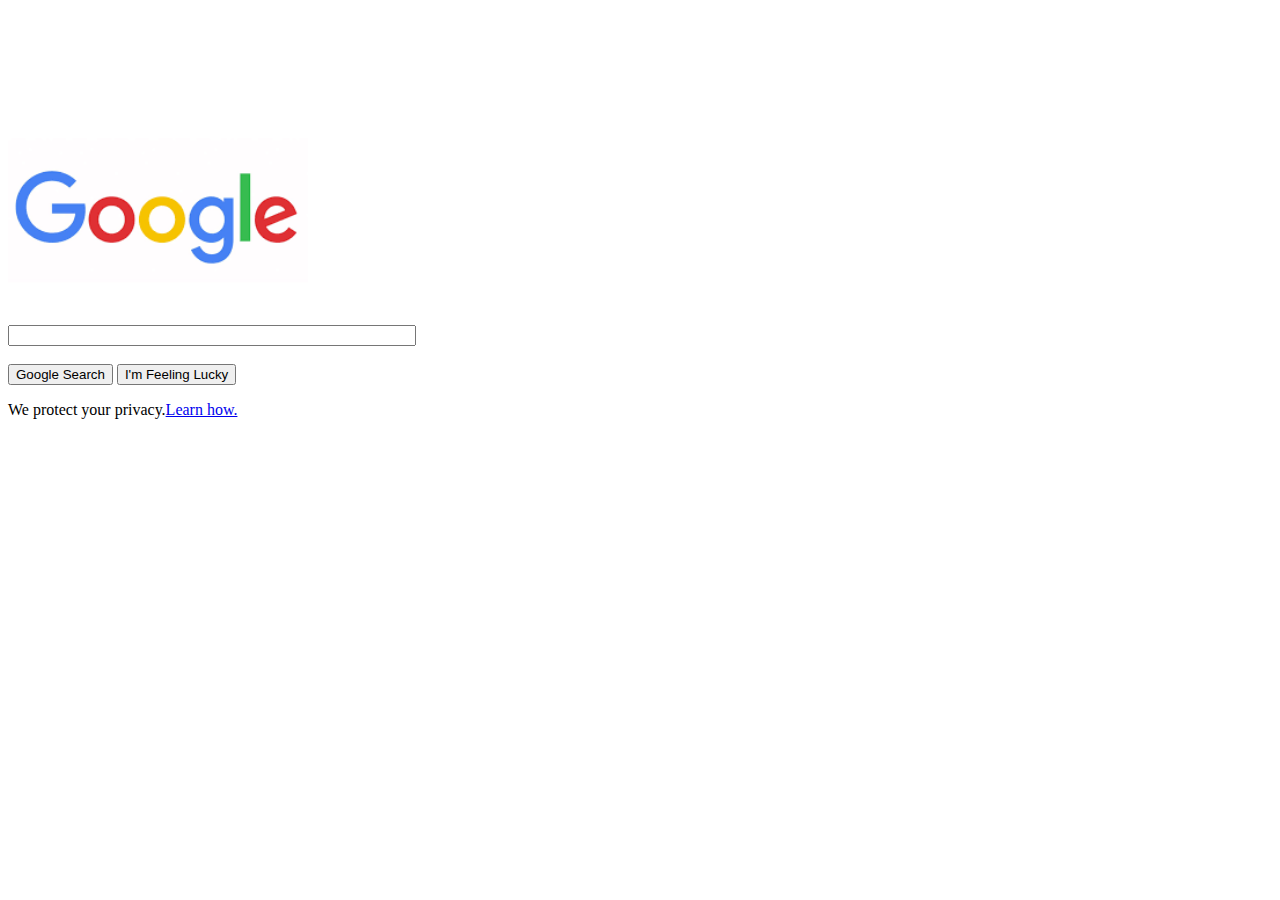
<file: html tutorial_files/index2.html>
<!DOCTYPE html>
<html>
    <head>
         <link rel="stylesheet" href="styles.css">
     </head>
      <body>
        <div class="main">
            <img class="pic-img" src="googlelogo.jpg">
            <input class="text-input" type="text"> <br>
              <div>
            <button>Google Search</button>
            <button>I'm Feeling Lucky</button>
            <p>We protect your privacy.<a href="Blog.html">Learn how.</a></p>
              </div>
         </div>
    </body>
</html>
</file>
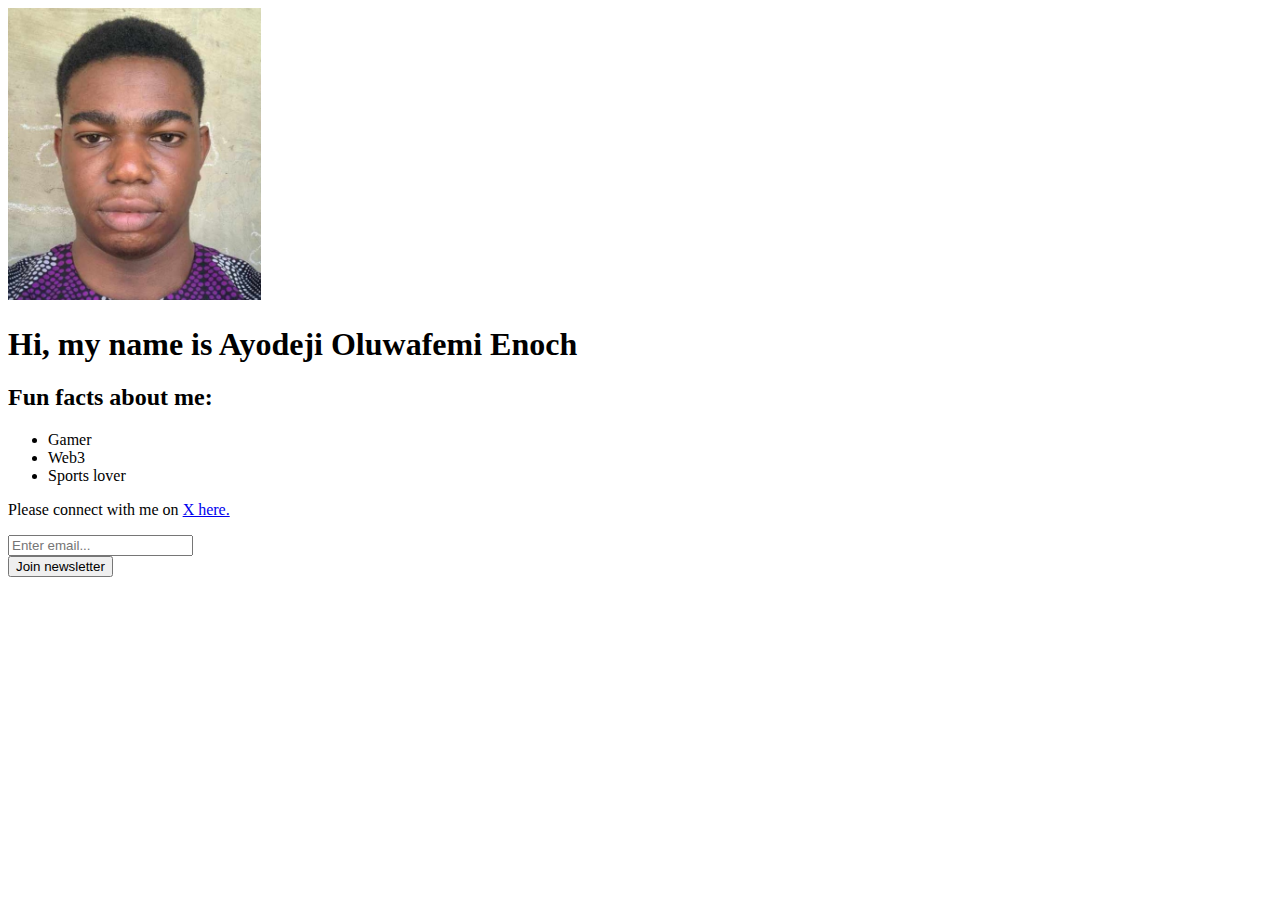
<file: html tutorial_files/list.html>
<!DOCTYPE html>
<html>
    <head></head>
    <body>
       <img src="IMG_20240429_082652.jpg" width="20%">
       <h1>Hi, my name is Ayodeji Oluwafemi Enoch</h1>
       <h2>Fun facts about me:</h2>
       <ul>
          <li>Gamer</li>
          <li>Web3</li>
          <li>Sports lover</li>
       </ul>
       <p>Please connect with me on <a href="https://twitter.com mu/Lordmason20/status/1770193612418031636?s=19" target="_blank"> X here.</a></p>
       <input type="email" placeholder="Enter email...">
       <br><button>Join newsletter</button>
    </body>
</html>
</file>
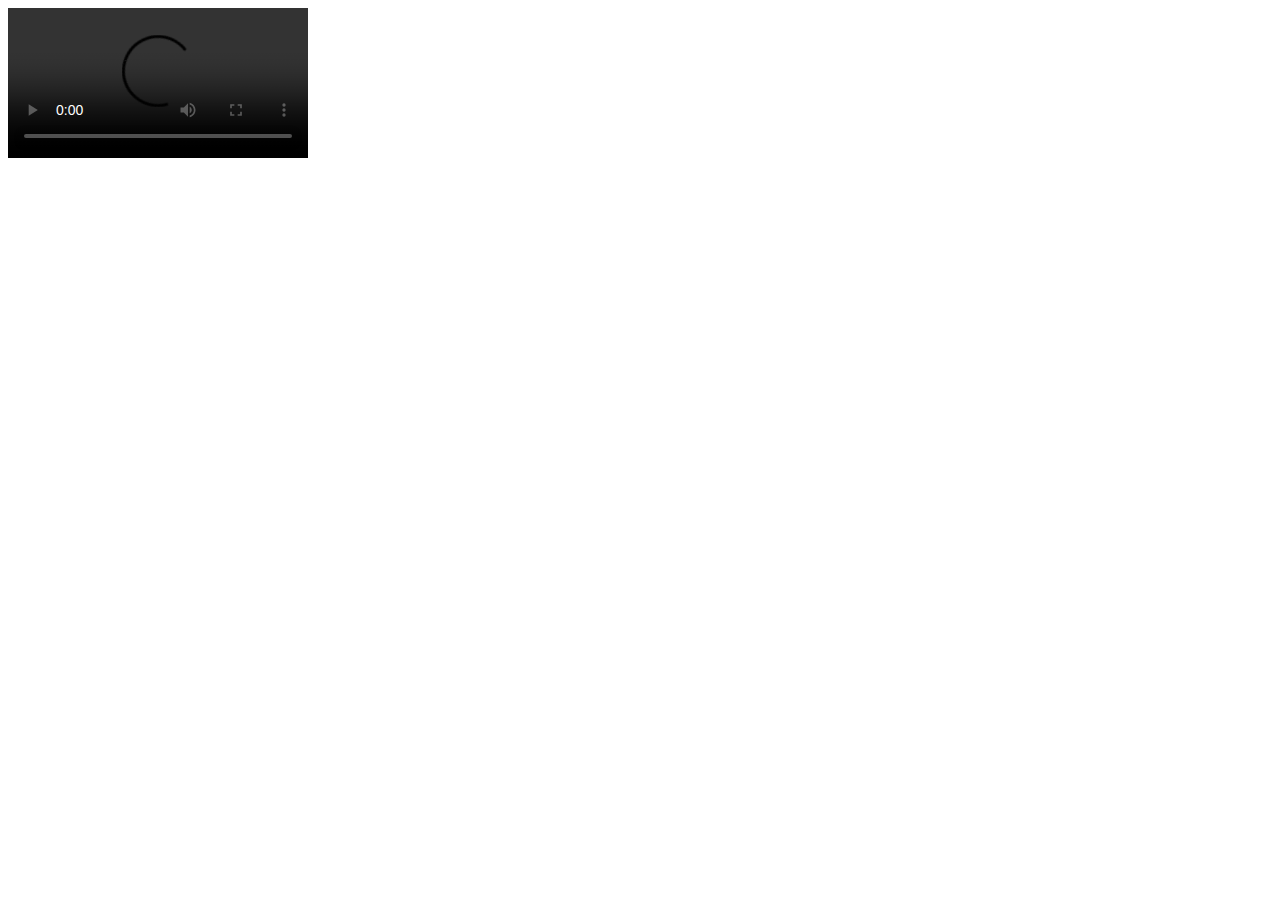
<file: html tutorial_files/saved_resource.html>
<!-- saved from url=(0061)file:///C:/Users/MR%20AYENI/Desktop/brackets/myaudiofile2.mp3 -->
<html><head><meta http-equiv="Content-Type" content="text/html; charset=UTF-8"><meta name="viewport" content="width=device-width"></head><body><video controls="" autoplay="" name="media"><source src="file:///C:/Users/MR%20AYENI/Desktop/brackets/myaudiofile2.mp3" type="audio/mpeg"></video></body></html>
</file>
<file: html tutorial_files/styles.css>
.main {
    margin-top: 100px;
}
.pic-img {
    display: block;
    
    width: 300px; 
}
.text-input {
    display: block;
    width: 400px;
}
</file>
